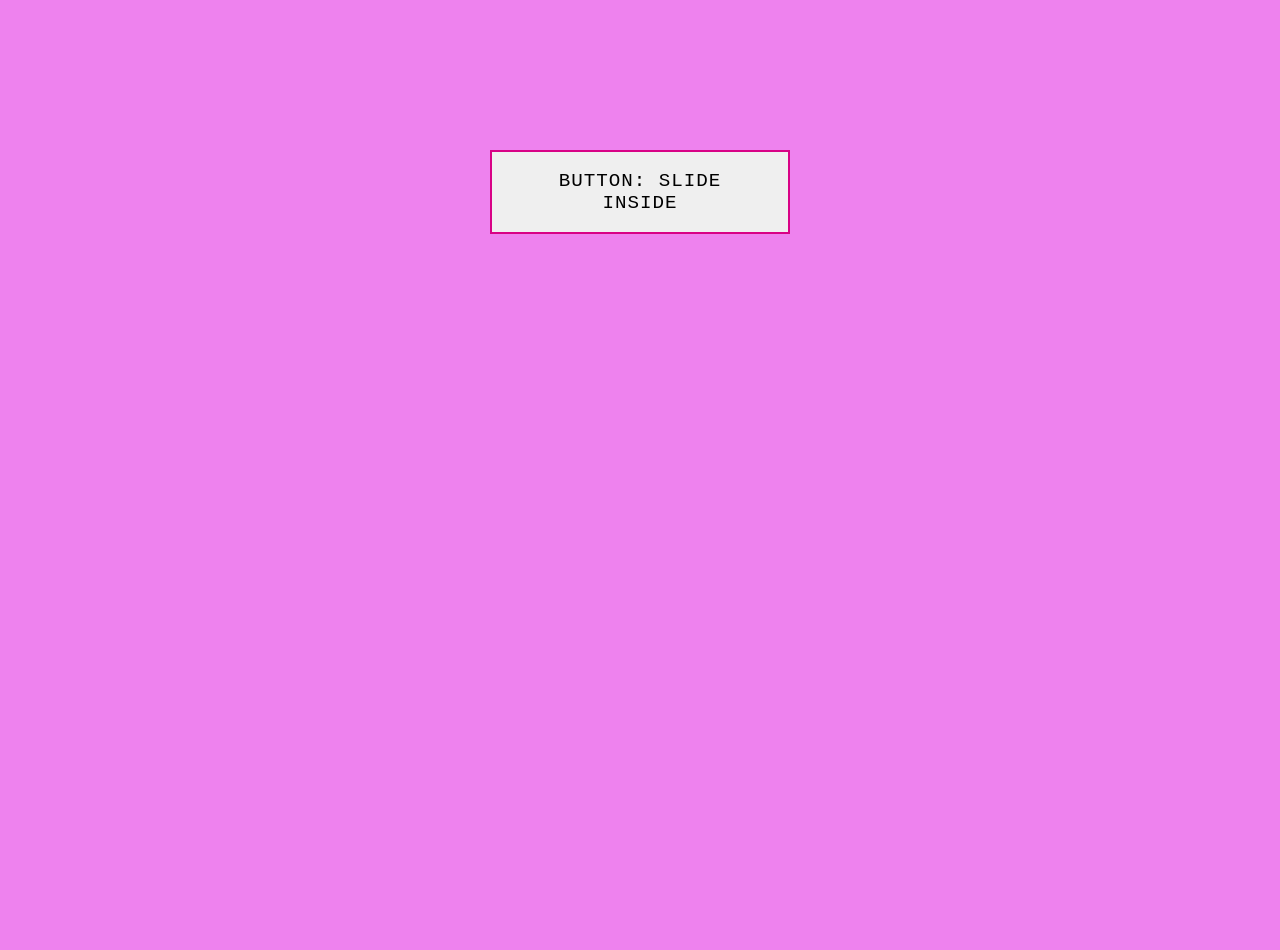
<file: index.html>
<!DOCTYPE html>
<html lang="en">

<head>
    <meta charset="UTF-8">
    <meta http-equiv="X-UA-Compatible" content="IE=edge">
    <meta name="viewport" content="width=device-width, initial-scale=1.0">
    <title>Change Background</title>
    <link rel="stylesheet" href="style.css">
</head>

<body>
    <div id="btn">
        <button class="btn_slide slide_inside">
            BUTTON: SLIDE INSIDE
        </button>
    </div>
    <!-- <button id="btn">Click Me</button> -->
    <script src="script.js"></script>
</body>

</html>
</file>
<file: style.css>
html {
  height: 100%;
}
body {
  height: 100%;
  margin: 0;
  background: #162944;
}

.btn_slide {
  color: rgb(0, 0, 0);
  border: 2px solid rgb(216, 2, 134);
  border-radius: 0px;
  padding: 18px 36px;
  display: inline-block;
  font-family: "Lucida Console", Monaco, monospace;
  /* font-size: 14px; */
  font-size:larger;
  letter-spacing: 1px;
  cursor: pointer;
  box-shadow: inset 0 0 0 0 #d80286;
  -webkit-transition: ease-out 04s;
  -moz-transition: ease-out 0.4s;
  transition: ease-out 0.4s;
}

.slide_inside:hover {
  box-shadow: inset 0 0 0 50px #d80286;
}

#btn {
  width: 364px;
  margin: 50px auto 0 auto;
  text-align: center;
  border-radius: 5px;
  width: 300px;
  height: 200px;
  padding-top: 100px;
}
</file>
